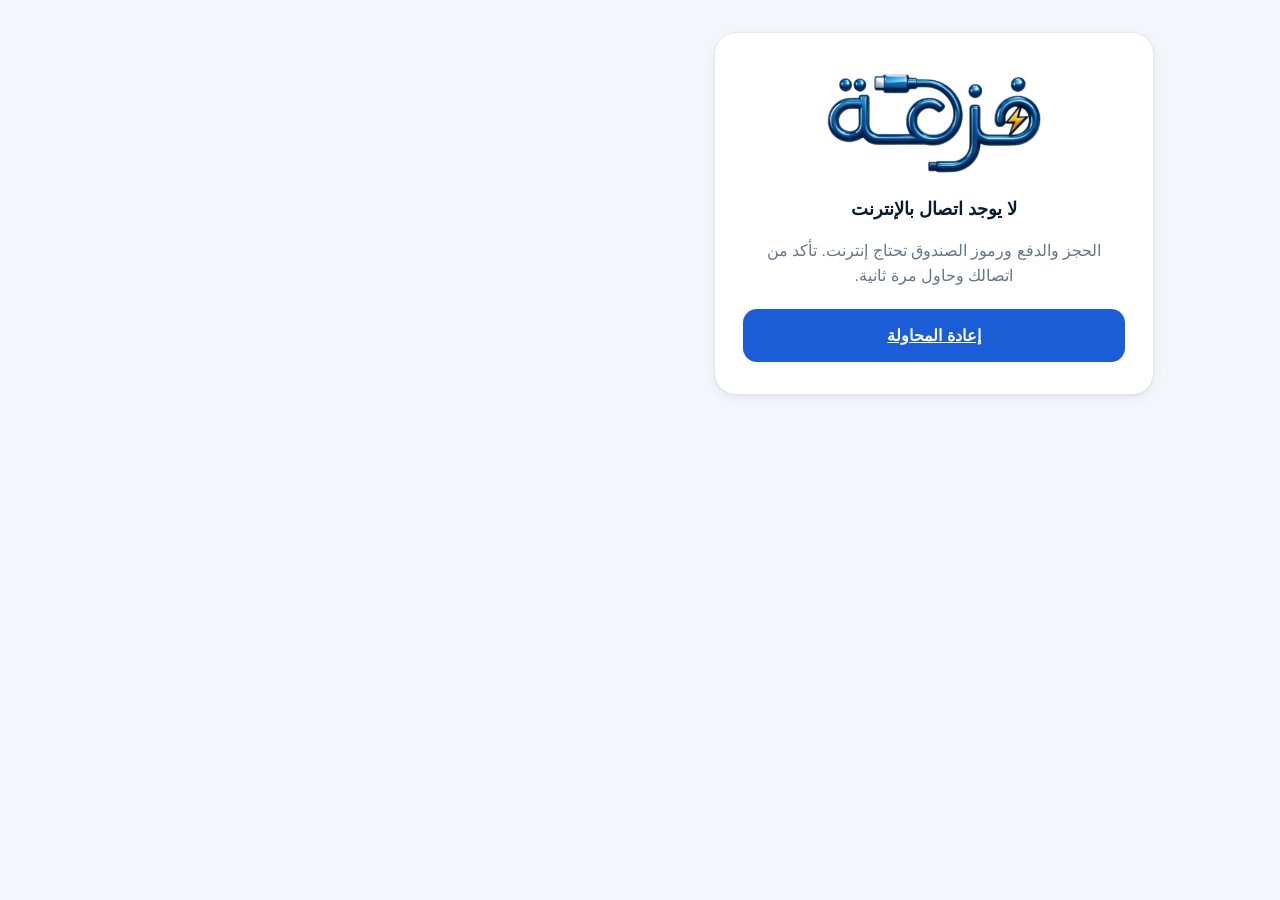
<file: offline.html>
<!DOCTYPE html>
<html lang="ar" dir="rtl">
<head>
<meta charset="UTF-8"><meta name="viewport" content="width=device-width, initial-scale=1.0">
<title>فزعة | لا يوجد اتصال</title>
<link rel="stylesheet" href="style.css">
</head>
<body>
<div class="shell"><main class="app-container"><div class="content" style="text-align:center">
  <img src="logo.png" alt="فزعة" width="220" style="margin:10px auto 18px">
  <h1 class="section-title" style="justify-content:center">لا يوجد اتصال بالإنترنت</h1>
  <p class="muted">الحجز والدفع ورموز الصندوق تحتاج إنترنت. تأكد من اتصالك وحاول مرة ثانية.</p>
  <a class="btn btn-block mt-20" href="/">إعادة المحاولة</a>
</div></main></div>
</body>
</html>
</file>
<file: style.css>
/* =====================================================================
   صندوق فزعة — نظام التصميم
   الألوان مأخوذة من الشعار: أزرق الكيبل + أصفر الصاعقة
   ===================================================================== */
:root {
    --ink: #0B1B33;
    --ink-2: #33445F;
    --muted: #66768F;
    --blue: #1A5DD6;
    --blue-700: #0F43A3;
    --blue-900: #0A2C6B;
    --blue-50: #EEF4FF;
    --blue-100: #DCE8FF;
    --volt: #FFC21A;
    --volt-600: #E5A800;
    --volt-50: #FFF7DC;
    --paper: #F3F6FB;
    --surface: #FFFFFF;
    --line: #E1E8F2;
    --ok: #0E9F55;
    --ok-bg: #E9F8F0;
    --warn: #A15C00;
    --warn-bg: #FFF6E5;
    --danger: #D3291D;
    --danger-bg: #FDEEEC;
    --info-bg: #EEF4FF;

    --r-sm: 10px;
    --r-md: 14px;
    --r-lg: 22px;
    --shadow-1: 0 1px 2px rgba(11, 27, 51, .06), 0 4px 14px rgba(11, 27, 51, .05);
    --shadow-2: 0 20px 50px -24px rgba(15, 67, 163, .30);
    --ease: cubic-bezier(.2, .7, .2, 1);

    /* أسماء قديمة يستخدمها الكود */
    --primary-navy: var(--ink);
    --secondary-navy: var(--blue-700);
    --accent-gold: var(--volt);
    --text-dark: var(--ink);
    --text-muted: var(--muted);
    --border-color: var(--line);
    --bg-light: var(--paper);
}

*, *::before, *::after { box-sizing: border-box; margin: 0; padding: 0; }
* { font-family: 'Readex Pro', 'Segoe UI', Tahoma, sans-serif; -webkit-tap-highlight-color: transparent; }
html { -webkit-text-size-adjust: 100%; }
body {
    background: var(--paper);
    color: var(--ink);
    line-height: 1.6;
    min-height: 100vh;
}
img, svg { display: block; max-width: 100%; }
a { color: var(--blue); }
button { font: inherit; }
:focus-visible { outline: 3px solid var(--volt); outline-offset: 2px; border-radius: 6px; }
[hidden] { display: none !important; }
.sr-only { position: absolute; width: 1px; height: 1px; padding: 0; margin: -1px; overflow: hidden; clip: rect(0 0 0 0); white-space: nowrap; border: 0; }

/* =====================================================================
   الهيكل: لوحة تعريف (يمين) + التطبيق
   ===================================================================== */
.shell {
    max-width: 1180px;
    margin: 0 auto;
    padding: 16px;
    display: grid;
    gap: 16px;
}
@media (min-width: 980px) {
    .shell { grid-template-columns: minmax(360px, 440px) minmax(0, 560px); justify-content: center; align-items: start; padding: 32px 24px; gap: 28px; }
    .hero { position: sticky; top: 32px; }
}

/* ---------- لوحة التعريف ---------- */
.hero {
    position: relative;
    overflow: hidden;
    border-radius: var(--r-lg);
    background:
        radial-gradient(90% 70% at 100% 0%, #DCE8FF 0%, transparent 60%),
        linear-gradient(180deg, #FFFFFF 0%, #F1F6FF 100%);
    border: 1px solid var(--blue-100);
    color: var(--ink);
    box-shadow: var(--shadow-2);
}
.hero-inner { position: relative; padding: 26px 24px 22px; z-index: 1; }
.hero .brand { display: flex; flex-direction: column; align-items: flex-start; gap: 6px; }
.hero-logo { width: 220px; height: auto; }
.hero-tagline {
    font-size: clamp(1.6rem, 5.4vw, 2.3rem);
    font-weight: 700;
    line-height: 1.2;
    color: var(--blue-900);
    margin-top: 10px;
    letter-spacing: -.01em;
}
.hero-lead { color: var(--ink-2); font-size: .98rem; max-width: 36ch; margin-top: 8px; }

.how { list-style: none; display: grid; gap: 10px; margin-top: 22px; position: relative; z-index: 1; }
.how li { display: flex; align-items: center; gap: 12px; }
.how-n {
    flex: none; width: 34px; height: 34px; border-radius: 50%;
    display: grid; place-items: center;
    background: #fff; border: 2px solid var(--blue); color: var(--blue);
    font-weight: 700; font-size: .95rem;
}
.how li:last-child .how-n { background: var(--volt); color: var(--ink); border-color: var(--volt); }
.how b { display: block; font-weight: 600; font-size: 1rem; line-height: 1.3; }
.how span:not(.how-n) { display: block; color: var(--muted); font-size: .84rem; }

/* الكيبل: العنصر المميّز في الهوية */
.hero-cable {
    position: absolute; z-index: 0;
    left: -6%; right: -6%; bottom: 46px;
    width: 112%; height: 120px;
    color: rgba(26, 93, 214, .10);
    pointer-events: none;
}

.box-status {
    display: inline-flex; align-items: center; gap: 8px;
    margin-top: 22px;
    padding: 6px 14px; border-radius: 999px;
    background: #fff; border: 1px solid var(--line); color: var(--ink-2);
    font-size: .82rem; font-weight: 500;
}
.box-status .dot { width: 9px; height: 9px; border-radius: 50%; background: #94A3B8; }
.box-status.online .dot { background: var(--ok); box-shadow: 0 0 0 4px rgba(14,159,85,.18); }
.box-status.offline .dot { background: var(--danger); }

@media (max-width: 979px) {
    .hero-inner { padding: 20px 18px 18px; }
    .hero-logo { width: 170px; }
    .hero-tagline { margin-top: 6px; }
    .how { grid-template-columns: repeat(4, 1fr); gap: 6px; margin-top: 16px; }
    .how li { flex-direction: column; text-align: center; gap: 4px; }
    .how-n { width: 30px; height: 30px; font-size: .85rem; }
    .how b { font-size: .85rem; }
    .how span:not(.how-n) { display: none; }
    .box-status { margin-top: 16px; }
    .hero-cable { bottom: 30px; height: 90px; }
}

/* ---------- بطاقة التطبيق ---------- */
.app-container {
    background: var(--surface);
    border-radius: var(--r-lg);
    box-shadow: var(--shadow-1);
    border: 1px solid var(--line);
    min-width: 0;
}
.content { padding: 22px 20px 26px; }
@media (min-width: 560px) { .content { padding: 28px 28px 32px; } }

.view { display: none; }
.view.active { display: block; animation: rise .35s var(--ease); }
.view.narrow { max-width: 420px; margin: 0 auto; }
@keyframes rise { from { opacity: 0; transform: translateY(6px); } to { opacity: 1; transform: none; } }

/* =====================================================================
   الطباعة
   ===================================================================== */
.section-title { font-size: 1.15rem; font-weight: 600; color: var(--ink); margin-bottom: 14px; display: flex; align-items: center; gap: 8px; }
.sub-title { font-size: 1rem; font-weight: 600; color: var(--ink); margin: 18px 0 4px; }
.muted { color: var(--muted); }
.small { font-size: .8rem; }
.hint { font-size: .82rem; color: var(--muted); margin: 8px 0; text-align: center; }
.hint.warn { color: var(--warn); }
.text-start { text-align: right; }
.text-end { text-align: left; }
.danger-text { color: var(--danger); font-weight: 600; }
.warn-text { color: var(--warn); font-weight: 600; }
.nowrap { white-space: nowrap; }
.mt-6 { margin-top: 6px; } .mt-12 { margin-top: 12px; } .mt-20 { margin-top: 20px; } .mt-24 { margin-top: 24px; } .mb-12 { margin-bottom: 12px; }

/* =====================================================================
   أزرار وحقول
   ===================================================================== */
.btn {
    display: inline-flex; align-items: center; justify-content: center; gap: 8px;
    border: 0; cursor: pointer;
    background: var(--blue); color: #fff;
    font-weight: 600; font-size: .92rem;
    padding: 11px 18px; border-radius: 12px;
    transition: background .15s, transform .1s, box-shadow .15s;
}
.btn:hover { background: var(--blue-700); }
.btn:active { transform: scale(.98); }
.btn:disabled { opacity: .45; cursor: not-allowed; transform: none; }
.btn-primary { background: var(--blue); }
.btn-accent { background: var(--volt); color: var(--ink); }
.btn-accent:hover { background: var(--volt-600); }
.btn-ghost { background: var(--paper); color: var(--ink); border: 1px solid var(--line); }
.btn-ghost:hover { background: var(--blue-50); }
.btn-danger { background: var(--danger); color: #fff; }
.btn-danger:hover { background: #B01F15; }
.btn-whatsapp { background: #1FB855; color: #fff; margin-top: 14px; }
.btn-whatsapp:hover { background: #179A47; }
.btn-google { background: #fff; color: var(--ink); border: 1.5px solid var(--line); gap: 10px; }
.btn-google:hover { background: var(--paper); }
.btn-block { width: 100%; padding: 14px; font-size: 1rem; border-radius: var(--r-md); }
.btn-lg { padding: 16px; font-size: 1.05rem; }
.btn-sm { padding: 7px 12px; font-size: .8rem; border-radius: 9px; }
.btn-link { background: none; border: 0; color: var(--blue); font-weight: 600; font-size: .85rem; cursor: pointer; display: block; margin-inline: auto; }
.btn-back { background: none; border: 0; color: var(--muted); font-weight: 600; font-size: .85rem; cursor: pointer; }
.btn-back:hover { color: var(--ink); }

.form-group { margin-bottom: 14px; }
.form-group label { display: block; font-size: .85rem; font-weight: 600; color: var(--ink-2); margin-bottom: 6px; }
.form-control {
    width: 100%; padding: 12px 14px;
    border: 1.5px solid var(--line); border-radius: 12px;
    background: #FAFBFE; color: var(--ink); font-size: .95rem;
    transition: border-color .15s, box-shadow .15s, background .15s;
}
.form-control:focus { outline: none; border-color: var(--blue); background: #fff; box-shadow: 0 0 0 4px var(--blue-50); }
textarea.form-control { resize: vertical; }
.selected-tool-input { font-weight: 600; }

.tabs { display: flex; background: var(--paper); border-radius: 12px; padding: 4px; margin-bottom: 18px; }
.tab { flex: 1; border: 0; background: none; padding: 9px; border-radius: 9px; font-weight: 600; color: var(--muted); cursor: pointer; }
.tab.active { background: #fff; color: var(--ink); box-shadow: var(--shadow-1); }
.tab-panel { display: none; }
.tab-panel.active { display: block; }
.or-divider { display: flex; align-items: center; gap: 10px; margin: 18px 0 14px; color: var(--muted); font-size: .8rem; font-weight: 500; }
.or-divider::before, .or-divider::after { content: ""; flex: 1; height: 1px; background: var(--line); }

.switch-row { display: flex; gap: 8px; align-items: flex-start; font-size: .82rem; cursor: pointer; }

/* =====================================================================
   شريط المستخدم والتنبيهات
   ===================================================================== */
.userbar { display: flex; justify-content: space-between; align-items: center; padding-bottom: 14px; margin-bottom: 18px; border-bottom: 1px solid var(--line); }
.announce {
    background: var(--volt-50); border: 1px solid #F5DB86; color: var(--ink);
    border-radius: 12px; padding: 10px 14px; margin-bottom: 16px; font-weight: 500; white-space: pre-line;
}
.banner { border-radius: 12px; padding: 12px 14px; margin-bottom: 14px; font-size: .88rem; border: 1px solid transparent; line-height: 1.7; }
.banner strong { display: block; margin-bottom: 2px; }
.banner-danger { background: var(--danger-bg); border-color: #F6C7C2; color: #7A1A12; }
.banner-warn { background: var(--warn-bg); border-color: #F5D9A8; color: #6B3D00; }
.banner-success { background: var(--ok-bg); border-color: #B7E6CC; color: #0A5A32; }
.banner-info { background: var(--info-bg); border-color: var(--blue-100); color: var(--blue-900); }

.badge { display: inline-block; font-size: .72rem; font-weight: 600; padding: 3px 10px; border-radius: 999px; white-space: nowrap; }
.badge-pending { background: #FFF1CC; color: #7A5200; }
.badge-paid { background: var(--blue-100); color: var(--blue-900); }
.badge-active { background: #D8F3E4; color: #0A5A32; }
.badge-returned { background: #E7E9F7; color: #33368A; }
.badge-muted { background: #EEF1F6; color: #4A5872; }
.badge-danger { background: #FBDCD8; color: #8A1A10; }

.loader { width: 34px; height: 34px; border: 3px solid var(--blue-100); border-top-color: var(--blue); border-radius: 50%; margin: 40px auto; animation: spin .8s linear infinite; }
.loader.small { width: 22px; height: 22px; margin: 10px auto; }
@keyframes spin { to { transform: rotate(360deg); } }

.toast {
    position: fixed; bottom: 24px; left: 50%; transform: translate(-50%, 20px);
    background: var(--ink); color: #fff; padding: 12px 20px; border-radius: 14px;
    font-weight: 500; font-size: .9rem; box-shadow: 0 10px 30px rgba(0,0,0,.25);
    opacity: 0; pointer-events: none; transition: opacity .25s, transform .25s; z-index: 50;
    max-width: calc(100vw - 32px); text-align: center;
}
.toast.show { opacity: 1; transform: translate(-50%, 0); }
.toast-success { background: #0B6B3A; }
.toast-error { background: #A3221A; }

/* =====================================================================
   الأدوات
   ===================================================================== */
.tools-grid { display: grid; gap: 12px; }
.tool-card {
    display: grid; grid-template-columns: auto 1fr auto; align-items: center; gap: 14px;
    padding: 14px; border-radius: var(--r-md);
    border: 1.5px solid var(--line); background: #fff;
    transition: border-color .15s, box-shadow .15s;
}
.tool-card:hover { border-color: var(--blue-100); box-shadow: var(--shadow-1); }
.tool-card.is-off, .tool-card.is-mine { background: var(--paper); }
.tool-card.is-off .tool-icon, .tool-card.is-mine .tool-icon { color: #9AA8BF; background: #E8EDF5; }
.tool-icon {
    width: 56px; height: 56px; border-radius: 16px;
    display: grid; place-items: center;
    background: var(--blue-50); color: var(--blue);
}
.tool-icon svg { width: 34px; height: 34px; }
.tool-info { min-width: 0; }
.tool-info h3 { font-size: 1rem; font-weight: 600; line-height: 1.35; color: var(--ink); }
.tool-meta { display: flex; gap: 6px; align-items: center; flex-wrap: wrap; margin-bottom: 4px; }
.comp-tag { font-size: .72rem; font-weight: 600; color: var(--blue-700); background: var(--blue-50); border-radius: 6px; padding: 1px 8px; }
.tool-price { margin-top: 2px; font-size: .85rem; color: var(--muted); }
.tool-price b { color: var(--ink); font-weight: 700; font-size: 1rem; }
.tool-note { font-size: .82rem; color: var(--muted); }
.tool-card .btn { padding: 10px 18px; }
@media (max-width: 380px) {
    .tool-card { grid-template-columns: auto 1fr; }
    .tool-card .btn { grid-column: 1 / -1; width: 100%; }
}

/* اختيار المدة */
.step-panel { display: none; }
.step-panel.active { display: block; animation: rise .3s var(--ease); }
.panel-header { display: flex; justify-content: space-between; align-items: center; margin-bottom: 4px; }
.plan-grid { display: grid; grid-template-columns: 1fr 1fr; gap: 10px; margin-bottom: 14px; }
.plan-option input { position: absolute; opacity: 0; pointer-events: none; }
.plan-card {
    display: flex; flex-direction: column; gap: 2px; text-align: center;
    padding: 14px 10px; border-radius: var(--r-md); border: 1.5px solid var(--line);
    cursor: pointer; transition: border-color .15s, background .15s, box-shadow .15s;
}
.plan-card b { font-weight: 600; }
.plan-card span { color: var(--muted); font-size: .9rem; }
.plan-option input:checked + .plan-card { border-color: var(--blue); background: var(--blue-50); box-shadow: 0 0 0 3px var(--blue-100); }
.plan-option input:checked + .plan-card span { color: var(--blue-700); font-weight: 600; }
.plan-option input:focus-visible + .plan-card { outline: 3px solid var(--volt); outline-offset: 2px; }
.rules-list { font-size: .82rem; color: var(--muted); padding-inline-start: 18px; line-height: 1.9; }

/* =====================================================================
   بطاقة الحجز
   ===================================================================== */
.card { border: 1.5px solid var(--line); border-radius: var(--r-lg); padding: 18px; margin-bottom: 18px; background: #fff; }
.rental-card { border-color: var(--blue-100); box-shadow: 0 10px 30px -18px rgba(26, 93, 214, .45); }
.rental-head { display: flex; justify-content: space-between; align-items: center; gap: 8px; }
.rental-head .section-title { margin: 0; }

/* مسار المراحل — خط الكيبل */
.track { list-style: none; display: grid; grid-template-columns: repeat(4, 1fr); margin: 16px 0 18px; position: relative; }
.track::before {
    content: ""; position: absolute; top: 9px; right: 12.5%; left: 12.5%;
    height: 4px; border-radius: 4px; background: var(--line);
}
.track li { position: relative; display: flex; flex-direction: column; align-items: center; gap: 6px; z-index: 1; }
.track li + li::before {
    content: ""; position: absolute; top: 9px; right: -50%; width: 100%; height: 4px; border-radius: 4px;
    background: transparent; z-index: -1;
}
.track li.done + li::before { background: var(--blue); }
.track-dot { width: 22px; height: 22px; border-radius: 50%; background: #fff; border: 3px solid var(--line); }
.track li.done .track-dot { background: var(--blue); border-color: var(--blue); }
.track li.current .track-dot { background: var(--volt); border-color: var(--volt); box-shadow: 0 0 0 5px var(--volt-50); }
.track-label { font-size: .74rem; color: var(--muted); font-weight: 500; }
.track li.done .track-label, .track li.current .track-label { color: var(--ink); font-weight: 600; }

.kv-list { background: var(--paper); border-radius: 12px; padding: 4px 14px; margin-bottom: 14px; }
.kv { display: flex; justify-content: space-between; padding: 8px 0; font-size: .88rem; }
.kv + .kv { border-top: 1px dashed var(--line); }
.kv span { color: var(--muted); }

.payment-info { background: var(--paper); border: 1.5px dashed var(--blue-100); border-radius: var(--r-md); padding: 16px; margin-bottom: 16px; }
.payment-info p { font-size: .9rem; margin-bottom: 8px; }
.account-number { font-weight: 700; background: #fff; border: 1px solid var(--line); padding: 2px 8px; border-radius: 6px; letter-spacing: 1px; direction: ltr; display: inline-block; }
.ref-code {
    font-weight: 700; font-size: 1.3rem; letter-spacing: 3px; text-align: center;
    background: #fff; border: 1.5px solid var(--blue-100); color: var(--blue-700);
    border-radius: 12px; padding: 8px; font-variant-numeric: tabular-nums;
}
.ref-code.small-code { font-size: .9rem; letter-spacing: 1px; padding: 4px 8px; display: inline-block; }

.receipt-box { margin: 4px 0 12px; }
.receipt-drop {
    display: flex; flex-direction: column; align-items: center; gap: 4px; text-align: center;
    border: 2px dashed var(--blue-100); border-radius: var(--r-md); padding: 18px; margin-bottom: 10px;
    cursor: pointer; background: #FBFCFF; transition: border-color .15s, background .15s;
}
.receipt-drop:hover { border-color: var(--blue); background: var(--blue-50); }
.receipt-drop input { display: none; }
.receipt-icon { font-size: 1.8rem; }
.receipt-link { font-size: .85rem; font-weight: 600; color: var(--blue-700); }

/* رمز الصندوق — يشبه شاشة لوحة الأرقام */
.pin-container {
    text-align: center; margin: 16px 0; padding: 20px 18px;
    border-radius: var(--r-lg); color: #fff;
    background: linear-gradient(160deg, var(--blue-900), #071B44);
    box-shadow: inset 0 0 0 1px rgba(255,255,255,.08), 0 14px 30px -16px rgba(10,44,107,.8);
}
.pin-label { font-size: .85rem; color: #BFD2F7; }
.pin-code {
    margin: 10px auto 6px; display: inline-block;
    font-size: 2.6rem; font-weight: 700; letter-spacing: 10px; padding: 6px 10px 6px 20px;
    color: var(--volt); font-variant-numeric: tabular-nums;
    background: rgba(0,0,0,.28); border-radius: 12px; border: 1px solid rgba(255,194,26,.25);
    text-shadow: 0 0 18px rgba(255,194,26,.35);
}
.pin-help { color: #E3ECFF; font-size: .9rem; }
.pin-exp { color: #9FB5DE; font-size: .8rem; margin-top: 4px; }
.pin-exp b { color: var(--volt); }

.due-box { background: var(--blue-50); border-radius: var(--r-md); padding: 16px; text-align: center; margin-bottom: 12px; }
.due-box .pin-label { color: var(--blue-700); }
.due-timer { font-size: 2.2rem; font-weight: 700; color: var(--ink); direction: ltr; font-variant-numeric: tabular-nums; letter-spacing: 1px; }

/* السجل */
.history { display: flex; flex-direction: column; gap: 8px; }
.history-item { display: flex; justify-content: space-between; align-items: center; gap: 10px; padding: 12px 14px; border: 1px solid var(--line); border-radius: 12px; font-size: .9rem; }

/* واتساب العائم */
.wa-float {
    position: fixed; bottom: 20px; left: 20px; z-index: 40;
    display: inline-flex; align-items: center; gap: 8px;
    background: #1FB855; color: #fff; text-decoration: none;
    padding: 12px 18px; border-radius: 999px; font-weight: 600; font-size: .9rem;
    box-shadow: 0 10px 24px -8px rgba(31,184,85,.6);
}
.wa-float:hover { background: #179A47; }
@media (max-width: 560px) { .wa-float span { display: none; } .wa-float { padding: 14px; } }

/* =====================================================================
   لوحة المسؤول
   ===================================================================== */
.app-container.wide { max-width: 1120px; margin: 24px auto; }
@media (max-width: 1160px) { .app-container.wide { margin: 16px; } }
.topbar {
    display: flex; justify-content: space-between; align-items: center; flex-wrap: wrap; gap: 12px;
    padding: 16px 24px; border-bottom: 1px solid var(--line);
    background: linear-gradient(180deg, #fff, #FAFCFF);
    border-radius: var(--r-lg) var(--r-lg) 0 0;
}
.topbar .brand { display: flex; align-items: center; gap: 14px; }
.topbar-logo { width: 110px; height: auto; }
.topbar h1 { font-size: 1.15rem; font-weight: 600; line-height: 1.2; }
.topbar p { font-size: .8rem; color: var(--muted); }
.topbar .box-status { margin: 0; background: var(--paper); color: var(--ink-2); border: 1px solid var(--line); }

.stats { display: grid; grid-template-columns: repeat(4, 1fr); gap: 12px; margin-bottom: 22px; }
.stat { background: var(--paper); border-radius: var(--r-md); padding: 14px; text-align: center; border: 1px solid var(--line); }
.stat b { display: block; font-size: 1.5rem; font-weight: 700; color: var(--ink); }
.stat span { font-size: .8rem; color: var(--muted); }
.stat.ok b { color: var(--ok); }
.stat.bad b { color: var(--danger); }

.admin-grid { display: grid; grid-template-columns: 1fr 1fr; gap: 24px; align-items: start; }
.admin-section { margin-bottom: 26px; }
.admin-card { border: 1px solid var(--line); border-radius: var(--r-md); padding: 14px; margin-bottom: 10px; display: flex; flex-direction: column; gap: 6px; background: #fff; }
.admin-card.is-late { border-color: #F6C7C2; background: #FFFBFA; }
.admin-card-top { display: flex; justify-content: space-between; align-items: center; gap: 8px; }
.admin-row { flex-direction: row; justify-content: space-between; align-items: center; }
.amount { font-weight: 700; color: var(--ink); }
.student { display: flex; flex-wrap: wrap; gap: 4px 10px; align-items: baseline; font-size: .88rem; }
.student a { color: var(--ok); font-weight: 600; text-decoration: none; }
.actions { display: flex; gap: 8px; flex-wrap: wrap; margin-top: 4px; }
.empty { padding: 6px 0; color: var(--muted); font-size: .88rem; }
.add-admin { display: flex; gap: 8px; margin-bottom: 10px; }
.add-admin .form-control { flex: 1; }

.box-ctl {
    display: flex; align-items: center; justify-content: space-between; gap: 12px;
    border: 1.5px solid var(--line); border-inline-start: 6px solid var(--ok);
    border-radius: 12px; padding: 12px 14px; margin-bottom: 14px; background: #fff; text-align: start;
}
.box-ctl.is-off { border-inline-start-color: var(--danger); background: var(--danger-bg); }
.box-ctl .btn { flex: none; }

/* محاكي الصندوق */
.keypad-wrap { background: linear-gradient(160deg, var(--blue-900), #071B44); border-radius: var(--r-lg); padding: 16px; color: #D7E3FA; }
.keypad-wrap .form-control { background: rgba(255,255,255,.95); }
.keypad-result { margin-top: 12px; text-align: center; color: #BFD2F7; font-size: .88rem; font-weight: 600; min-height: 1.4em; }
.keypad-result.ok { color: #6EE7B7; }
.keypad-result.bad { color: #FCA5A5; }
.unlock-list { display: flex; flex-direction: column; gap: 8px; margin-bottom: 12px; }
.unlock-item { display: flex; justify-content: space-between; align-items: center; gap: 10px; background: rgba(255,255,255,.07); border: 1px solid rgba(255,255,255,.12); border-radius: 10px; padding: 10px 12px; }
.unlock-empty { color: #8EA6D3; text-align: center; padding: 8px; }
.compartments { display: grid; grid-template-columns: 1fr 1fr; gap: 8px; margin-top: 12px; }
.compartment { background: rgba(255,255,255,.06); border: 1px solid rgba(255,255,255,.15); border-radius: 8px; padding: 8px; display: flex; justify-content: space-between; font-size: .82rem; }
.compartment.open { border-color: #6EE7B7; color: #C9F5E2; }
.keypad-wrap .switch-row { color: #BFD2F7; margin-top: 12px; }

.tool-edit { border-color: var(--volt); background: #FFFDF5; }
.tool-edit .form-group { margin-bottom: 8px; }
.price-grid { display: grid; grid-template-columns: repeat(auto-fit, minmax(120px, 1fr)); gap: 8px; }
.price-grid label { font-size: .78rem; font-weight: 600; color: var(--ink-2); display: flex; flex-direction: column; gap: 4px; }
.price-grid .form-control { padding: 8px; }

.users-section { margin-top: 8px; border-top: 1px solid var(--line); padding-top: 22px; }
.users-head { display: flex; justify-content: space-between; align-items: center; flex-wrap: wrap; gap: 10px; margin-bottom: 10px; }
.users-head .section-title { margin: 0; }
.count-pill { background: var(--volt); color: var(--ink); border-radius: 999px; padding: 0 10px; font-size: .85rem; }
.table-wrap { overflow-x: auto; margin-top: 10px; border: 1px solid var(--line); border-radius: var(--r-md); }
.users-table { width: 100%; border-collapse: collapse; font-size: .84rem; min-width: 860px; }
.users-table th { background: var(--paper); text-align: right; padding: 10px; font-weight: 600; color: var(--ink-2); position: sticky; top: 0; }
.users-table td { padding: 10px; border-top: 1px solid var(--line); vertical-align: top; }
.users-table tr:hover td { background: #FAFCFF; }
.users-table a { color: var(--ok); font-weight: 600; text-decoration: none; }

.settings-section { margin-top: 8px; border-top: 1px solid var(--line); padding-top: 22px; }
.settings-grid { display: grid; gap: 10px; grid-template-columns: 1fr 1fr; }
.settings-grid .full { grid-column: 1 / -1; }
.settings-block { border: 1.5px solid var(--line); border-radius: var(--r-md); padding: 16px; margin-bottom: 14px; text-align: start; }
.settings-block h3 { font-size: .98rem; font-weight: 600; color: var(--ink); margin-bottom: 10px; }
.acct-row { display: grid; grid-template-columns: 1.4fr 1fr auto; gap: 8px; margin-bottom: 8px; }

@media (max-width: 760px) {
    .admin-grid { grid-template-columns: 1fr; }
    .stats { grid-template-columns: repeat(2, 1fr); }
    .settings-grid { grid-template-columns: 1fr; }
    .acct-row { grid-template-columns: 1fr; }
    .topbar { padding: 14px 16px; }
}

@media (prefers-reduced-motion: reduce) {
    *, *::before, *::after { animation: none !important; transition: none !important; }
}

/* تثبيت كتطبيق (PWA) */
.install { margin-top: 18px; position: relative; z-index: 1; }
.btn-install { background: var(--ink); color: #fff; border-radius: 999px; padding: 10px 18px; font-size: .9rem; }
.btn-install:hover { background: var(--blue-900); }
.install-hint { font-size: .85rem; color: var(--ink-2); background: #fff; border: 1px solid var(--line); border-radius: 12px; padding: 10px 12px; }
@media (display-mode: standalone) { .install { display: none !important; } }
</file>
